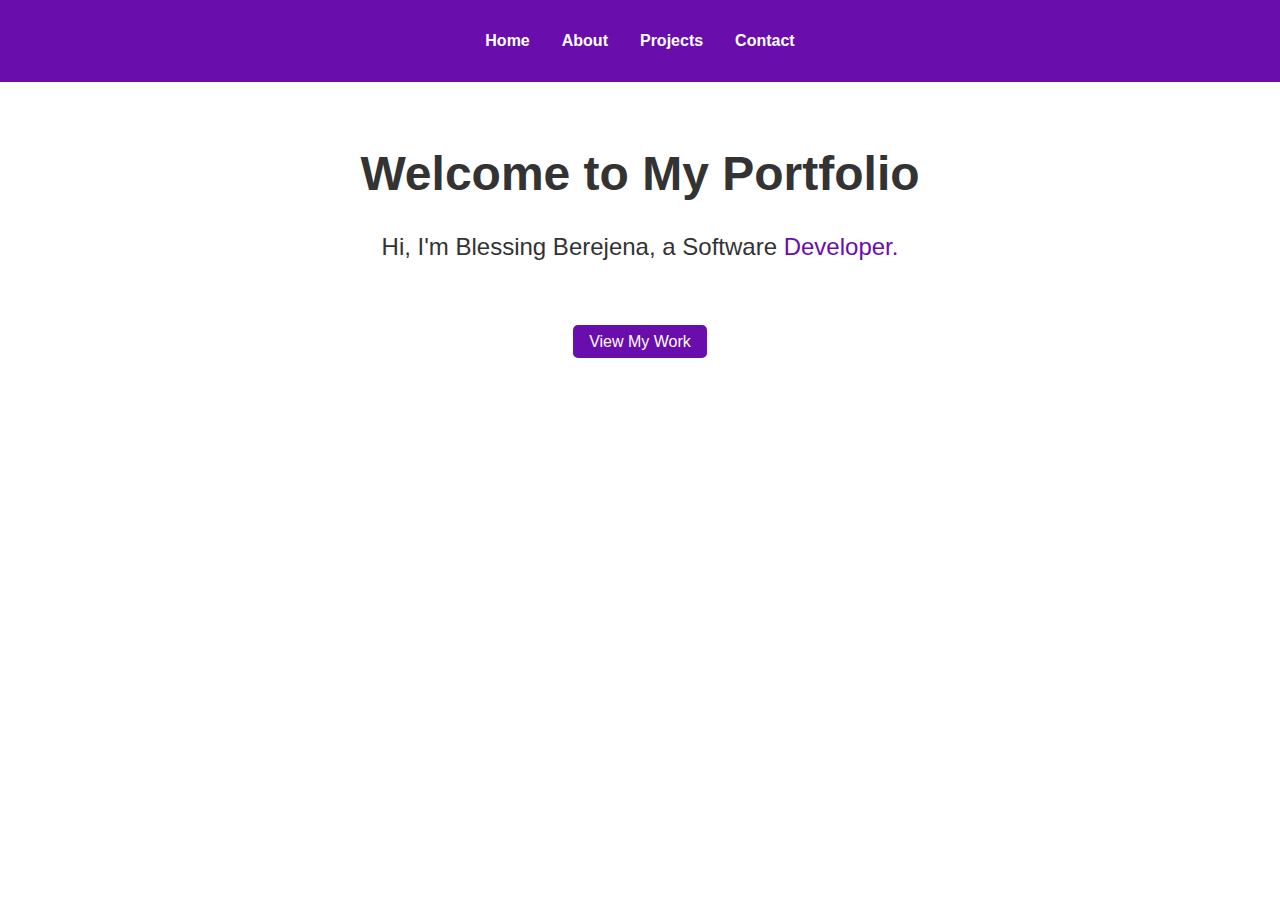
<file: index.html>
<!DOCTYPE html>
<html lang="en">
<head>
    <meta charset="UTF-8">
    <meta name="viewport" content="width=device-width, initial-scale=1.0">
    <link rel="stylesheet" href="./css/styles.css">
    <title>Blessing Portfolio</title>
</head>
<body>
    <header>
        <nav>
            <ul>
                <li><a href="./index.html">Home</a></li>
                <li><a href="./about.html">About</a></li>
                <li><a href="./projects.html">Projects</a></li>
                <li><a href="./contact.html">Contact</a></li>
            </ul>
        </nav>
    </header>
    <section id="landing">
        <h1>Welcome to My Portfolio</h1>
        <p>Hi, I'm Blessing Berejena, a Software <span>Developer.</span></p>
        <a href="./projects.html" class="btn">View My Work</a>
    </section>
</body>
</html>
</file>
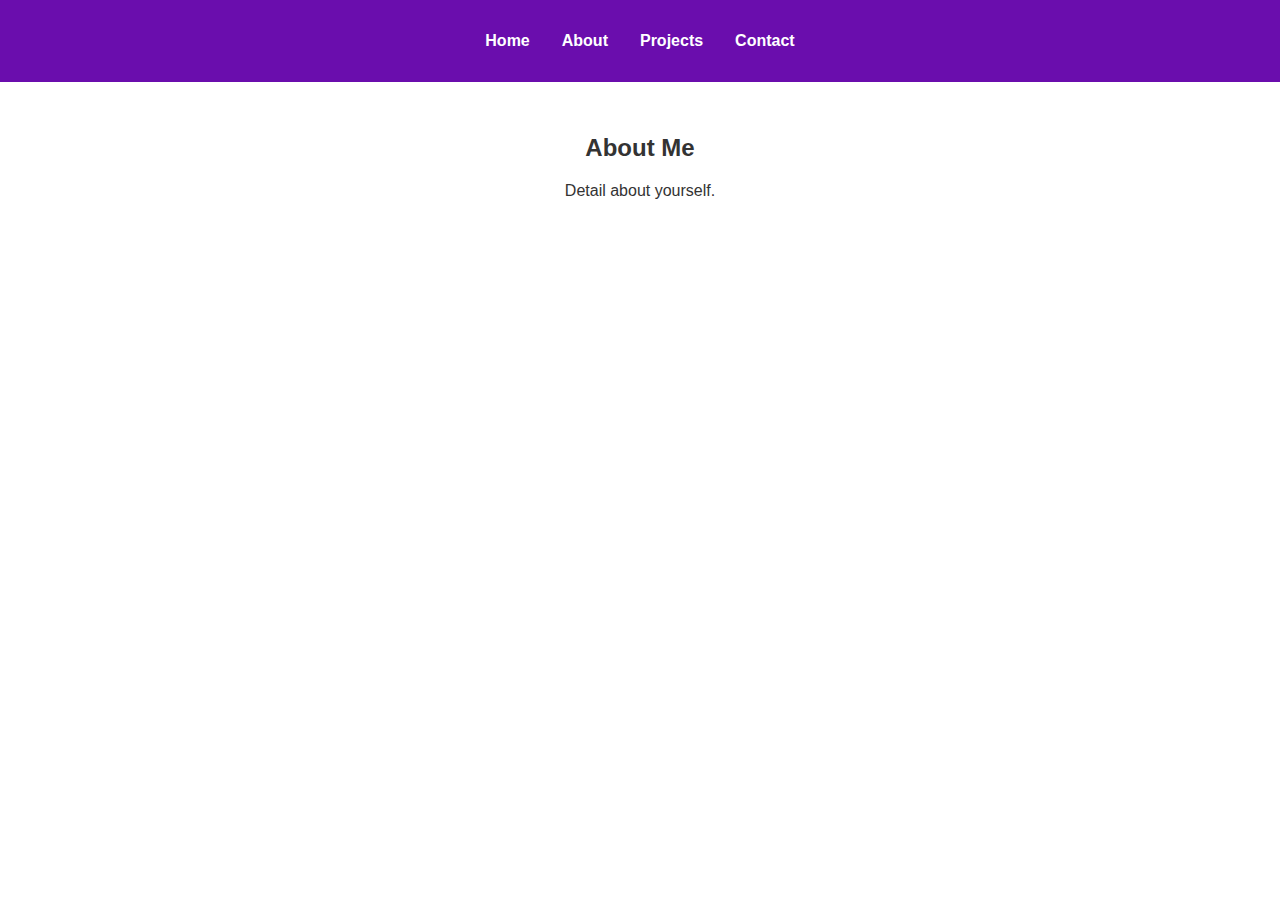
<file: about.html>
<!DOCTYPE html>
<html lang="en">
<head>
    <meta charset="UTF-8">
    <meta name="viewport" content="width=device-width, initial-scale=1.0">
    <link rel="stylesheet" href="./css/styles.css">
    <title>About Me</title>
</head>
<body>
    <header>
        <nav>
            <ul>
                <li><a href="./index.html">Home</a></li>
                <li><a href="./about.html">About</a></li>
                <li><a href="./projects.html">Projects</a></li>
                <li><a href="./contact.html">Contact</a></li>
            </ul>
        </nav>
    </header>
    <section id="about">
        <h2>About Me</h2>
        <p>Detail about yourself.</p>
    </section>
</body>
</html>
</file>
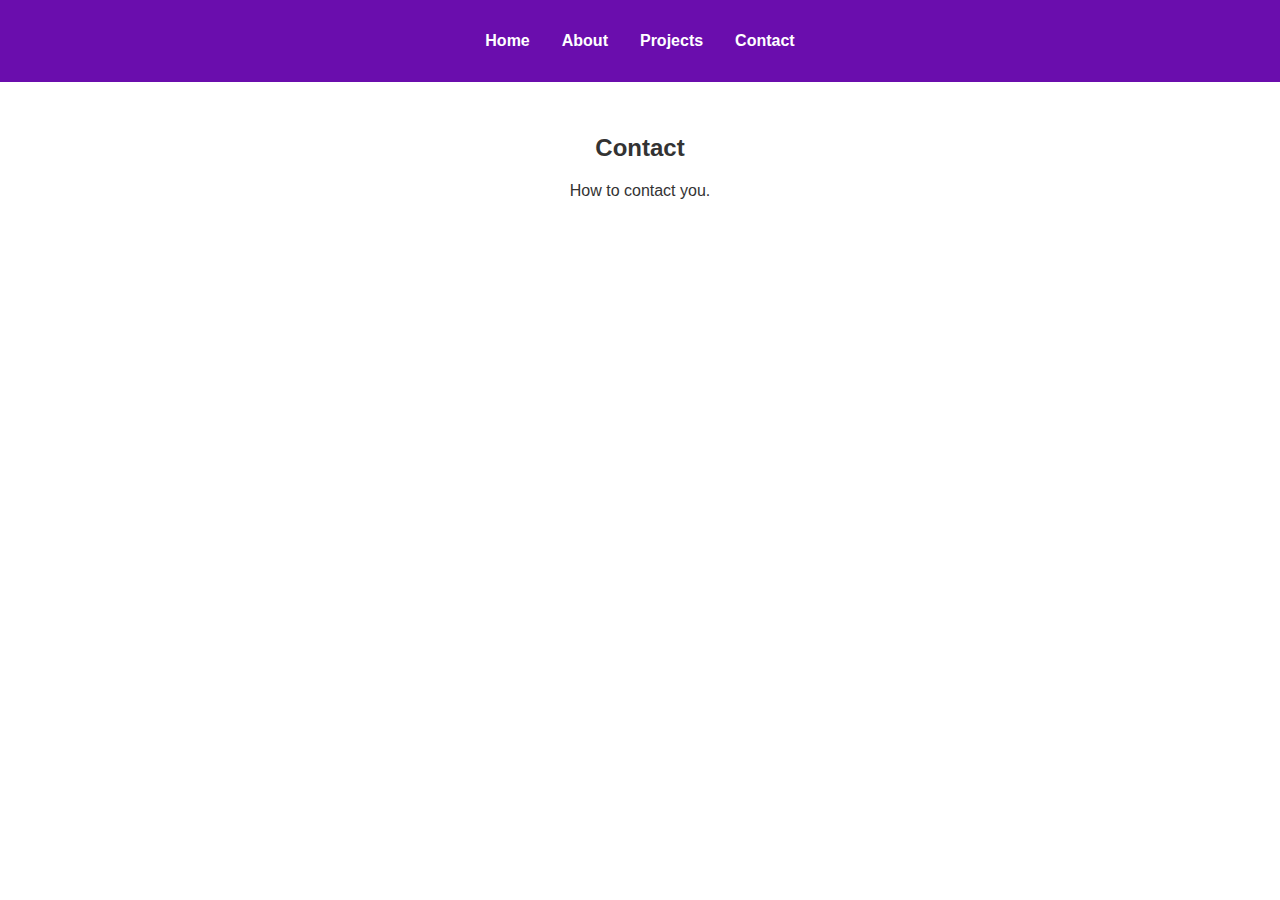
<file: contact.html>
<!DOCTYPE html>
<html lang="en">
<head>
    <meta charset="UTF-8">
    <meta name="viewport" content="width=device-width, initial-scale=1.0">
    <link rel="stylesheet" href="./css/styles.css">
    <title>Contact</title>
</head>
<body>
    <header>
        <nav>
            <ul>
                <li><a href="./index.html">Home</a></li>
                <li><a href="./about.html">About</a></li>
                <li><a href="./projects.html">Projects</a></li>
                <li><a href="./contact.html">Contact</a></li>
            </ul>
        </nav>
    </header>
    <section id="contact">
        <h2>Contact</h2>
        <p>How to contact you.</p>
    </section>
</body>
</html>
</file>
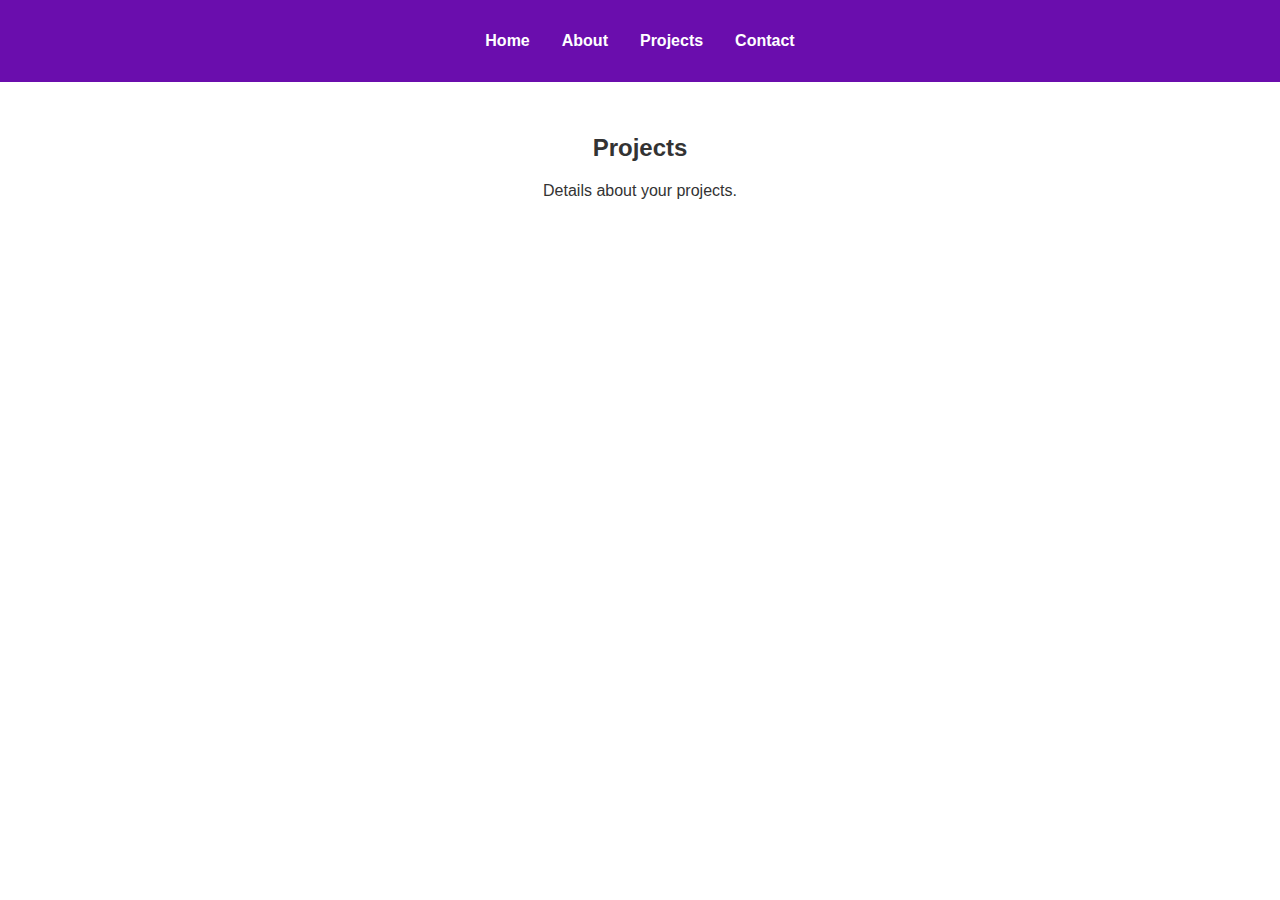
<file: projects.html>
<!DOCTYPE html>
<html lang="en">
<head>
    <meta charset="UTF-8">
    <meta name="viewport" content="width=device-width, initial-scale=1.0">
    <link rel="stylesheet" href="./css/styles.css">
    <title>Projects</title>
</head>
<body>
    <header>
        <nav>
            <ul>
                <li><a href="./index.html">Home</a></li>
                <li><a href="./about.html">About</a></li>
                <li><a href="./projects.html">Projects</a></li>
                <li><a href="./contact.html">Contact</a></li>
            </ul>
        </nav>
    </header>
    <section id="projects">
        <h2>Projects</h2>
        <p>Details about your projects.</p>
    </section>
</body>
</html>
</file>
<file: css/styles.css>
body {
    font-family: Arial, sans-serif;
    margin: 0;
    padding: 0;
    color: #333;
}
header {
    background-color: #6a0dad;
    color: white;
    padding: 1em 0;
}
nav ul {
    list-style: none;
    padding: 0;
    display: flex;
    justify-content: center;
}
nav ul li {
    margin: 0 1em;
}
nav ul li a {
    color: white;
    text-decoration: none;
    font-weight: bold;
}
section {
    padding: 2em;
    text-align: center;
}

#landing {
    h1 {
        font-size: 3rem;
    }

    p {
        font-size: 1.5rem;
        padding-bottom: 3rem;

        span {
            color: #6a0dad;
        }
    }
}

.btn {
    background-color: #6a0dad;
    color: white;
    padding: 0.5em 1em;
    text-decoration: none;
    border-radius: 5px;
}
.btn:hover {
    background-color: #5a0ca0;
}
</file>
